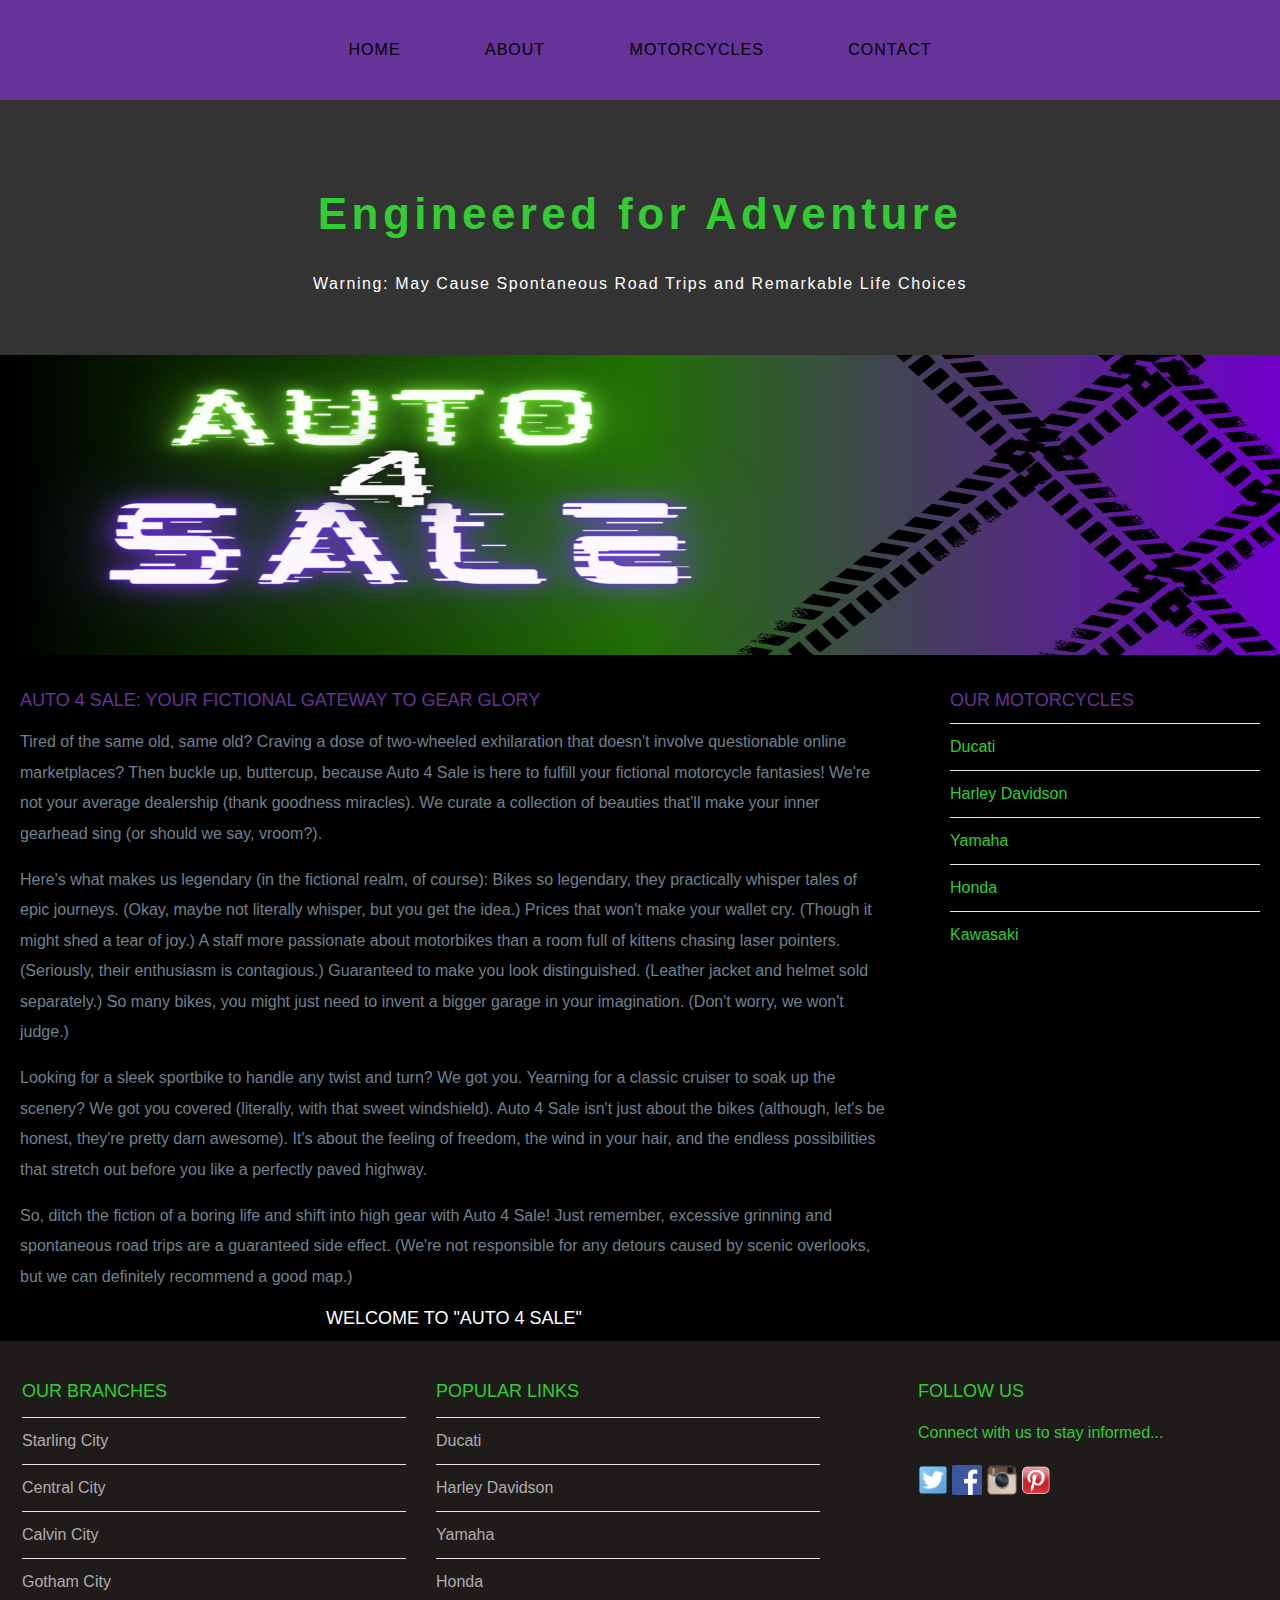
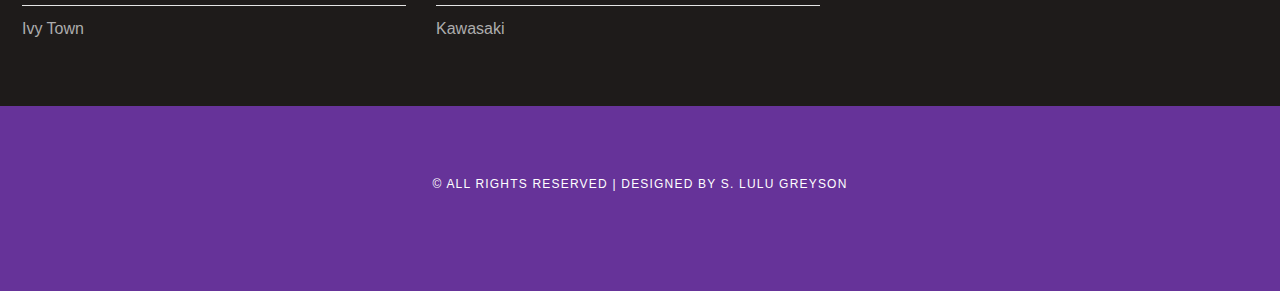
<file: index.html>
<!DOCTYPE html>
<html>
    <head>
        <title>Travel The World</title>
        <link rel="stylesheet" href="style.css"/>
    </head>
    <body>
        <div id="menu">
            <ul>
                <li><a href="index.html">Home</a></li>
                <li><a href="about.html">About</a></li>
                <li><a href="gallery.html">Motorcycles</a></li>
                <li><a href="contact.html">Contact</a></li>
            </ul>
        </div>
        <div id="header">
            <h1>Engineered for Adventure</h1>
            <p>Warning:  May Cause Spontaneous Road Trips and Remarkable Life Choices</p>
        </div>
        
        <div id="banner">
            <img src="images/logo.png"/>
        </div>
        <div id="page">
            <div id="content">
                <h2>Auto 4 Sale: Your Fictional Gateway to Gear Glory</h2>
                <p>Tired of the same old, same old? Craving a dose of two-wheeled exhilaration that doesn't involve questionable online marketplaces? Then buckle up, buttercup, because Auto 4 Sale is here to fulfill your fictional motorcycle fantasies!

                 We're not your average dealership (thank goodness miracles). We curate a collection of beauties that'll make your inner gearhead sing (or should we say, vroom?).</p>
                 <p>Here's what makes us legendary (in the fictional realm, of course):
                 Bikes so legendary, they practically whisper tales of epic journeys. (Okay, maybe not literally whisper, but you get the idea.)
                 Prices that won't make your wallet cry. (Though it might shed a tear of joy.)
                 A staff more passionate about motorbikes than a room full of kittens chasing laser pointers. (Seriously, their enthusiasm is contagious.)
                 Guaranteed to make you look distinguished. (Leather jacket and helmet sold separately.)
                 So many bikes, you might just need to invent a bigger garage in your imagination. (Don't worry, we won't judge.)</p>
                
                <p>Looking for a sleek sportbike to handle any twist and turn? We got you. Yearning for a classic cruiser to soak up the scenery? We got you covered (literally, with that sweet windshield).

                Auto 4 Sale isn't just about the bikes (although, let's be honest, they're pretty darn awesome). It's about the feeling of freedom, the wind in your hair, and the endless possibilities that stretch out before you like a perfectly paved highway.</p>
                <p>So, ditch the fiction of a boring life and shift into high gear with Auto 4 Sale! Just remember, excessive grinning and spontaneous road trips are a guaranteed side effect. (We're not responsible for any detours caused by scenic overlooks, but we can definitely recommend a good map.)</p>
                 <div id="welcome-text">
                <h2>Welcome to "Auto 4 Sale"</h2>
            </div>
            </div>
            <div id="sidebar">
                <h2>Our Motorcycles</h2>
                <ul class="styled">
                   <li><a href="ducati.html">Ducati</a></li>
                   <li><a href="harleydavidson.html">Harley Davidson</a></li>
                   <li><a href="yamaha.html">Yamaha</a></li>
                   <li><a href="honda.html">Honda</a></li>
                   <li><a href="kawaski.html">Kawasaki</a></li>
                </ul>
            </div>
        </div>
        
        <div id="footer">
            <div id="box1">
                <h2>Our Branches</h2>
                <ul class="styled">
                   <li><a href="#">Starling City</a></li>
                   <li><a href="#">Central City</a></li>
                   <li><a href="#">Calvin City</a></li>
                   <li><a href="#">Gotham City</a></li>
                   <li><a href="#">Ivy Town</a></li>
                </ul>
            </div>
            
            <div id="box2">
                <h2>Popular Links</h2>
                <ul class="styled">
                   <li><a href="https://www.ducati.com/ww/en/home">Ducati</a></li>
                   <li><a href="https://www.harley-davidson.com/ac/en/index.html">Harley Davidson</a></li>
                   <li><a href="https://yamaha-motor.com/">Yamaha</a></li>
                   <li><a href="https://www.honda.com/">Honda</a></li>
                   <li><a href="https://www.kawasaki.com/en-us/">Kawasaki</a></li>
                 </ul>
            </div>
            
            <div id="box3">
                <h2>Follow Us</h2>
                  <p>Connect with us to stay informed...</p>
                  <a href="#"><img src="images/twitter.png" height="30"/></a>
                  <a href="#"><img src="images/facebook.png" height="30"/></a>
                  <a href="#"><img src="images/instagram.png" height="30"/></a>
                  <a href="#"><img src="images/pinterest.png" height="30"/></a>
            </div>
        </div>
        <div id="copyright">
            <p>&copy; All Rights Reserved  | Designed by S. Lulu Greyson </p>
        </div>
    </body>
</html>
</file>
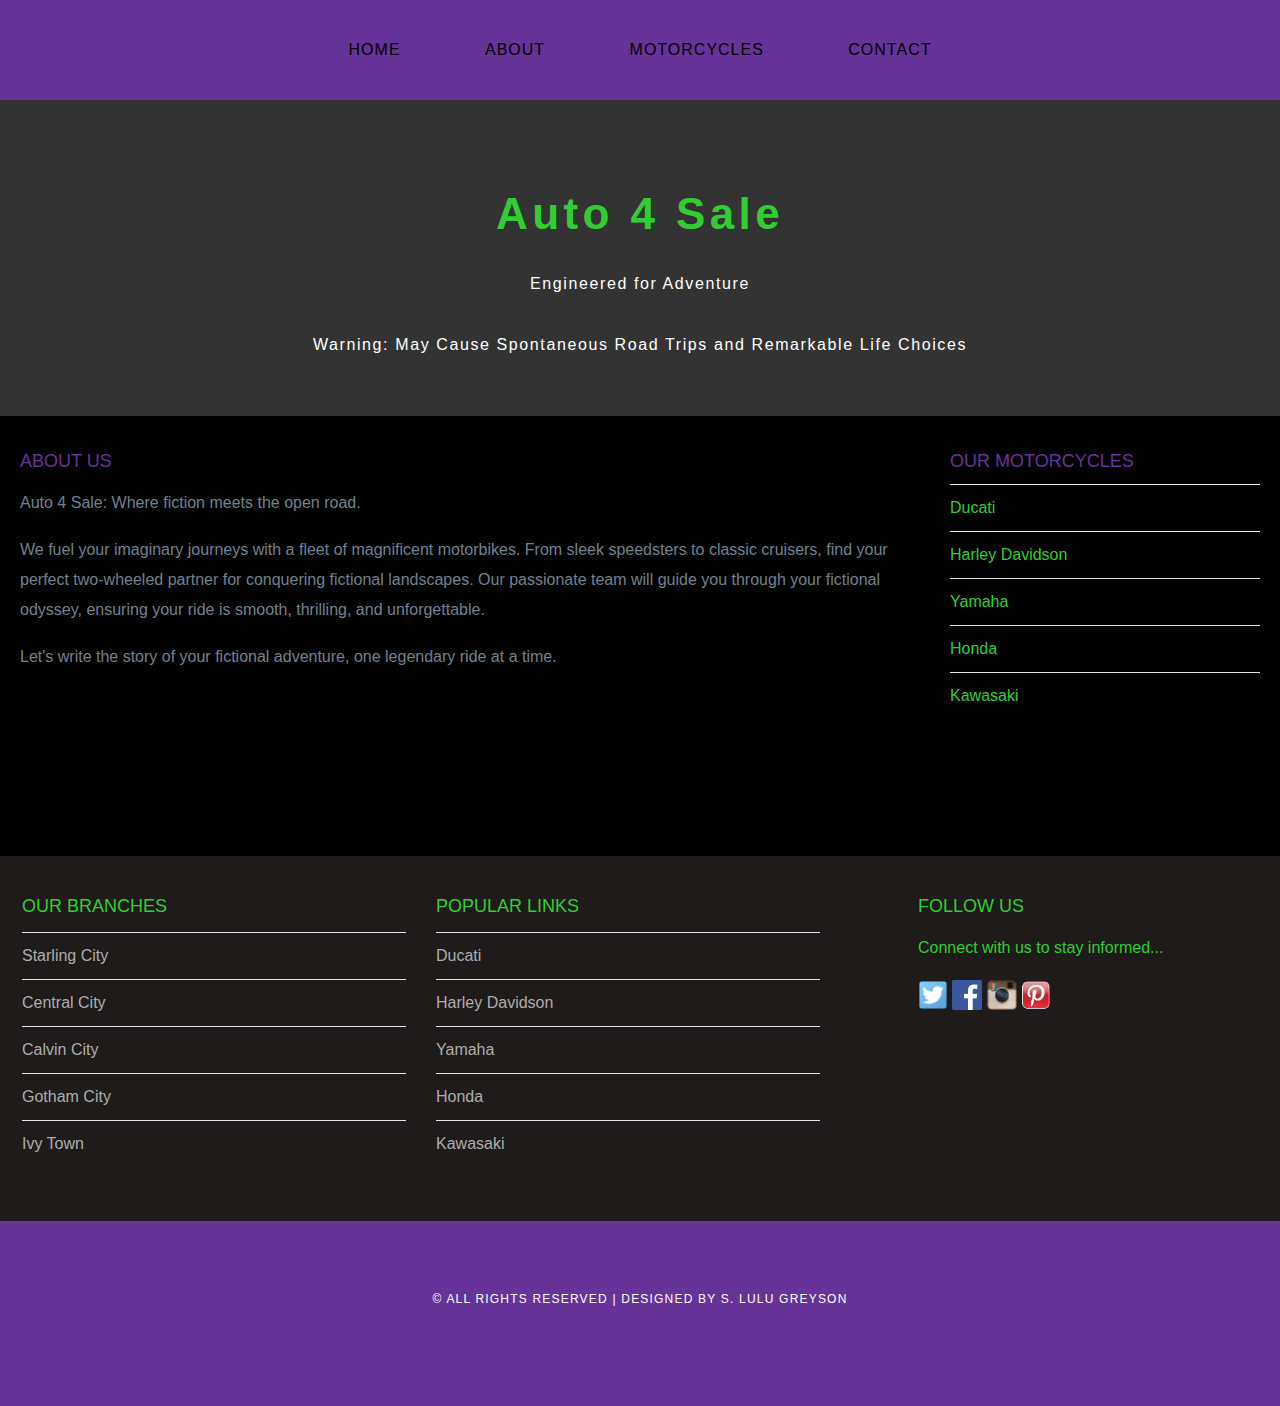
<file: about.html>
<!DOCTYPE html>
<html>
    <head>
        <title>Travel The World</title>
        <link rel="stylesheet" href="style.css"/>
    </head>
    <body>
        <div id="menu">
            <ul>
                <li><a href="index.html">Home</a></li>
                <li><a href="about.html">About</a></li>
                <li><a href="gallery.html">Motorcycles</a></li>
                <li><a href="contact.html">Contact</a></li>
            </ul>
        </div>
        
        <div id="header">
            <h1>Auto 4 Sale</h1>
            <p>Engineered for Adventure 
                <br/><br/>
               Warning:  May Cause Spontaneous Road Trips and Remarkable Life Choices</p>
        </div>
        
        <div id="page">
            <div id="content">
                <h2>ABOUT US</h2>
                <p>Auto 4 Sale: Where fiction meets the open road.</p>

                 <p>We fuel your imaginary journeys with a fleet of magnificent motorbikes. From sleek speedsters to classic cruisers, find your perfect two-wheeled partner for conquering fictional landscapes. Our passionate team will guide you through your fictional odyssey, ensuring your ride is smooth, thrilling, and unforgettable.</p>

                 <p>Let's write the story of your fictional adventure, one legendary ride at a time.</p>
            </div>
            <div id="sidebar">
                <h2>Our Motorcycles</h2>
                <ul class="styled">
                    <li><a href="ducati.html">Ducati</a></li>
                   <li><a href="harleydavidson.html">Harley Davidson</a></li>
                   <li><a href="yamaha.html">Yamaha</a></li>
                   <li><a href="honda.html">Honda</a></li>
                   <li><a href="kawaski.html">Kawasaki</a></li>
                </ul>
            </div>
        </div>
        
        <div id="footer">
            <div id="box1">
                <h2>Our Branches</h2>
                <ul class="styled">
                   <li><a href="#">Starling City</a></li>
                   <li><a href="#">Central City</a></li>
                   <li><a href="#">Calvin City</a></li>
                   <li><a href="#">Gotham City</a></li>
                   <li><a href="#">Ivy Town</a></li>
                </ul>
            </div>
            
            <div id="box2">
                <h2>Popular Links</h2>
                <ul class="styled">
                   <li><a href="https://www.ducati.com/ww/en/home">Ducati</a></li>
                   <li><a href="https://www.harley-davidson.com/ac/en/index.html">Harley Davidson</a></li>
                   <li><a href="https://yamaha-motor.com/">Yamaha</a></li>
                   <li><a href="https://www.honda.com/">Honda</a></li>
                   <li><a href="https://www.kawasaki.com/en-us/">Kawasaki</a></li>
                 </ul>
            </div>
            
            <div id="box3">
                <h2>Follow Us</h2>
                  <p>Connect with us to stay informed...</p>
                  <a href="#"><img src="images/twitter.png" height="30"/></a>
                  <a href="#"><img src="images/facebook.png" height="30"/></a>
                  <a href="#"><img src="images/instagram.png" height="30"/></a>
                  <a href="#"><img src="images/pinterest.png" height="30"/></a>
            </div>
        </div>
        <div id="copyright">
            <p>&copy; All Rights Reserved  | Designed by S. Lulu Greyson </p>
        </div>
    </body>
</html>
</file>
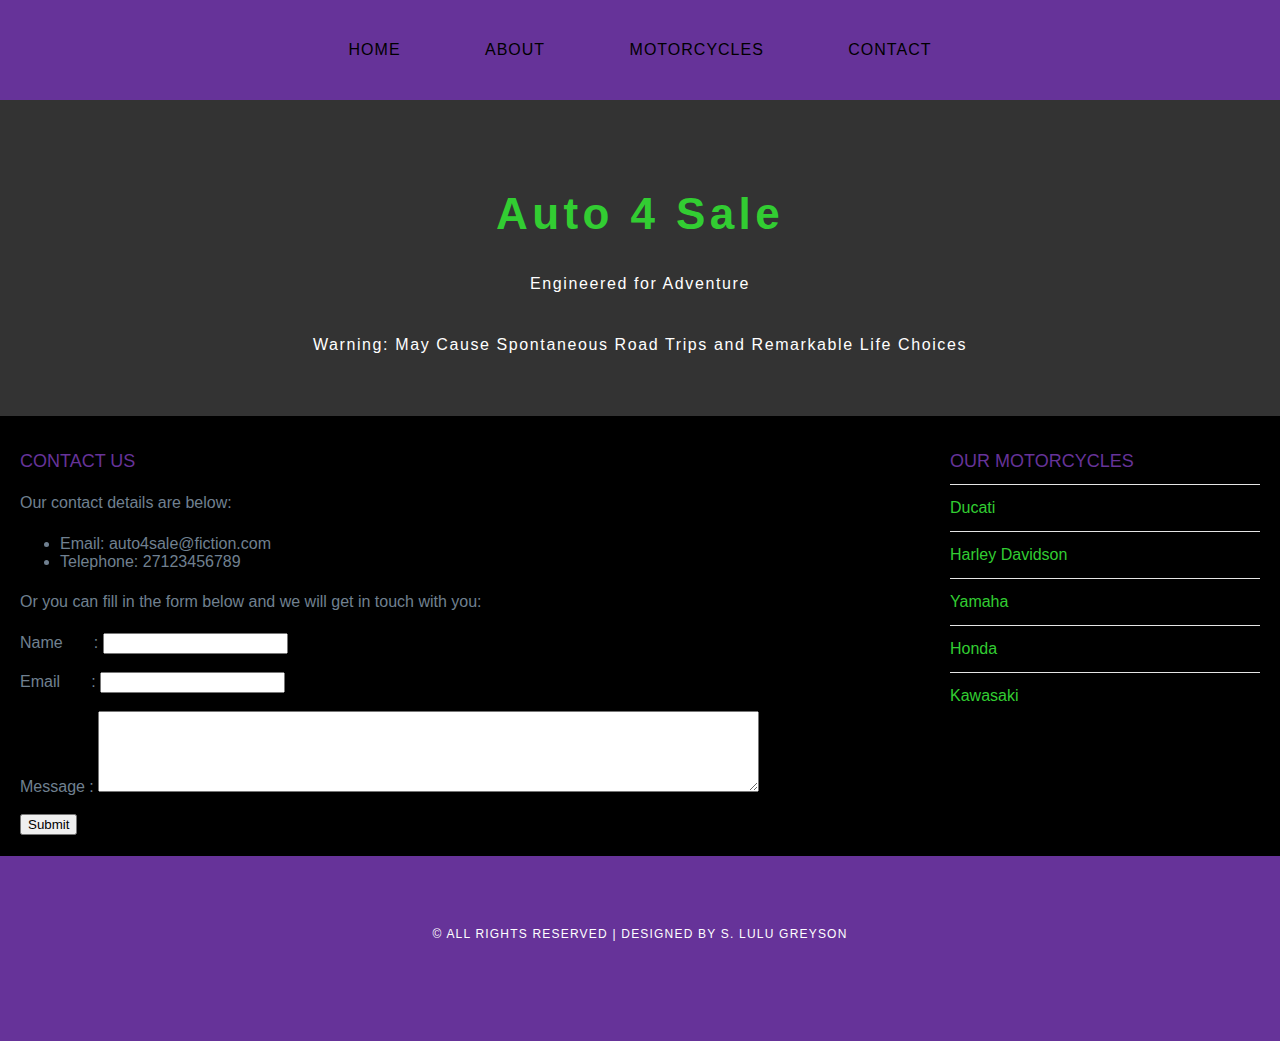
<file: contact.html>
<!DOCTYPE html>
<html>
    <head>
        <title>Travel The World</title>
        <link rel="stylesheet" href="style.css"/>
    </head>
    <body>
        <div id="menu">
            <ul>
                <li><a href="index.html">Home</a></li>
                <li><a href="about.html">About</a></li>
                <li><a href="gallery.html">Motorcycles</a></li>
                <li><a href="contact.html">Contact</a></li>
            </ul>
        </div>
        
        <div id="header">
            <h1>Auto 4 Sale</h1>
            <p>Engineered for Adventure 
                <br/><br/>
               Warning:  May Cause Spontaneous Road Trips and Remarkable Life Choices</p>
        </div>
           
        <div id="page">
            <div id="content">
                <h2>CONTACT US</h2>
                <p>Our contact details are below:</p>
                <ul class="style1">
                 <li>Email: auto4sale@fiction.com</li>
                 <li>Telephone: 27123456789</li>
                 </ul>
                  <p>Or you can fill in the form below and we will get in touch with you:</p>
                  <form>
                   Name&nbsp;&nbsp;&nbsp;&nbsp;&nbsp;&nbsp;  : <input type="text" /><br/><br/>
                   Email&nbsp;&nbsp;&nbsp;&nbsp;&nbsp;&nbsp; : <input type="email" /><br/><br/>
                   Message  : <textarea cols="80" rows="5"></textarea><br/><br/>
                   <input type="submit" value="Submit"/>
                  </form>
            </div>
            <div id="sidebar">
               <h2>Our Motorcycles</h2>
                <ul class="styled">
                   <li><a href="https://www.ducati.com/ww/en/home">Ducati</a></li>
                   <li><a href="https://www.harley-davidson.com/ac/en/index.html">Harley Davidson</a></li>
                   <li><a href="https://yamaha-motor.com/">Yamaha</a></li>
                   <li><a href="https://www.honda.com/">Honda</a></li>
                   <li><a href="https://www.kawasaki.com/en-us/">Kawasaki</a></li>
                 </ul>
            </div>
        </div>
        
      
        <div id="copyright">
            <p>&copy; All Rights Reserved  | Designed by S. Lulu Greyson </p>
        </div>
    </body>
</html>
</file>
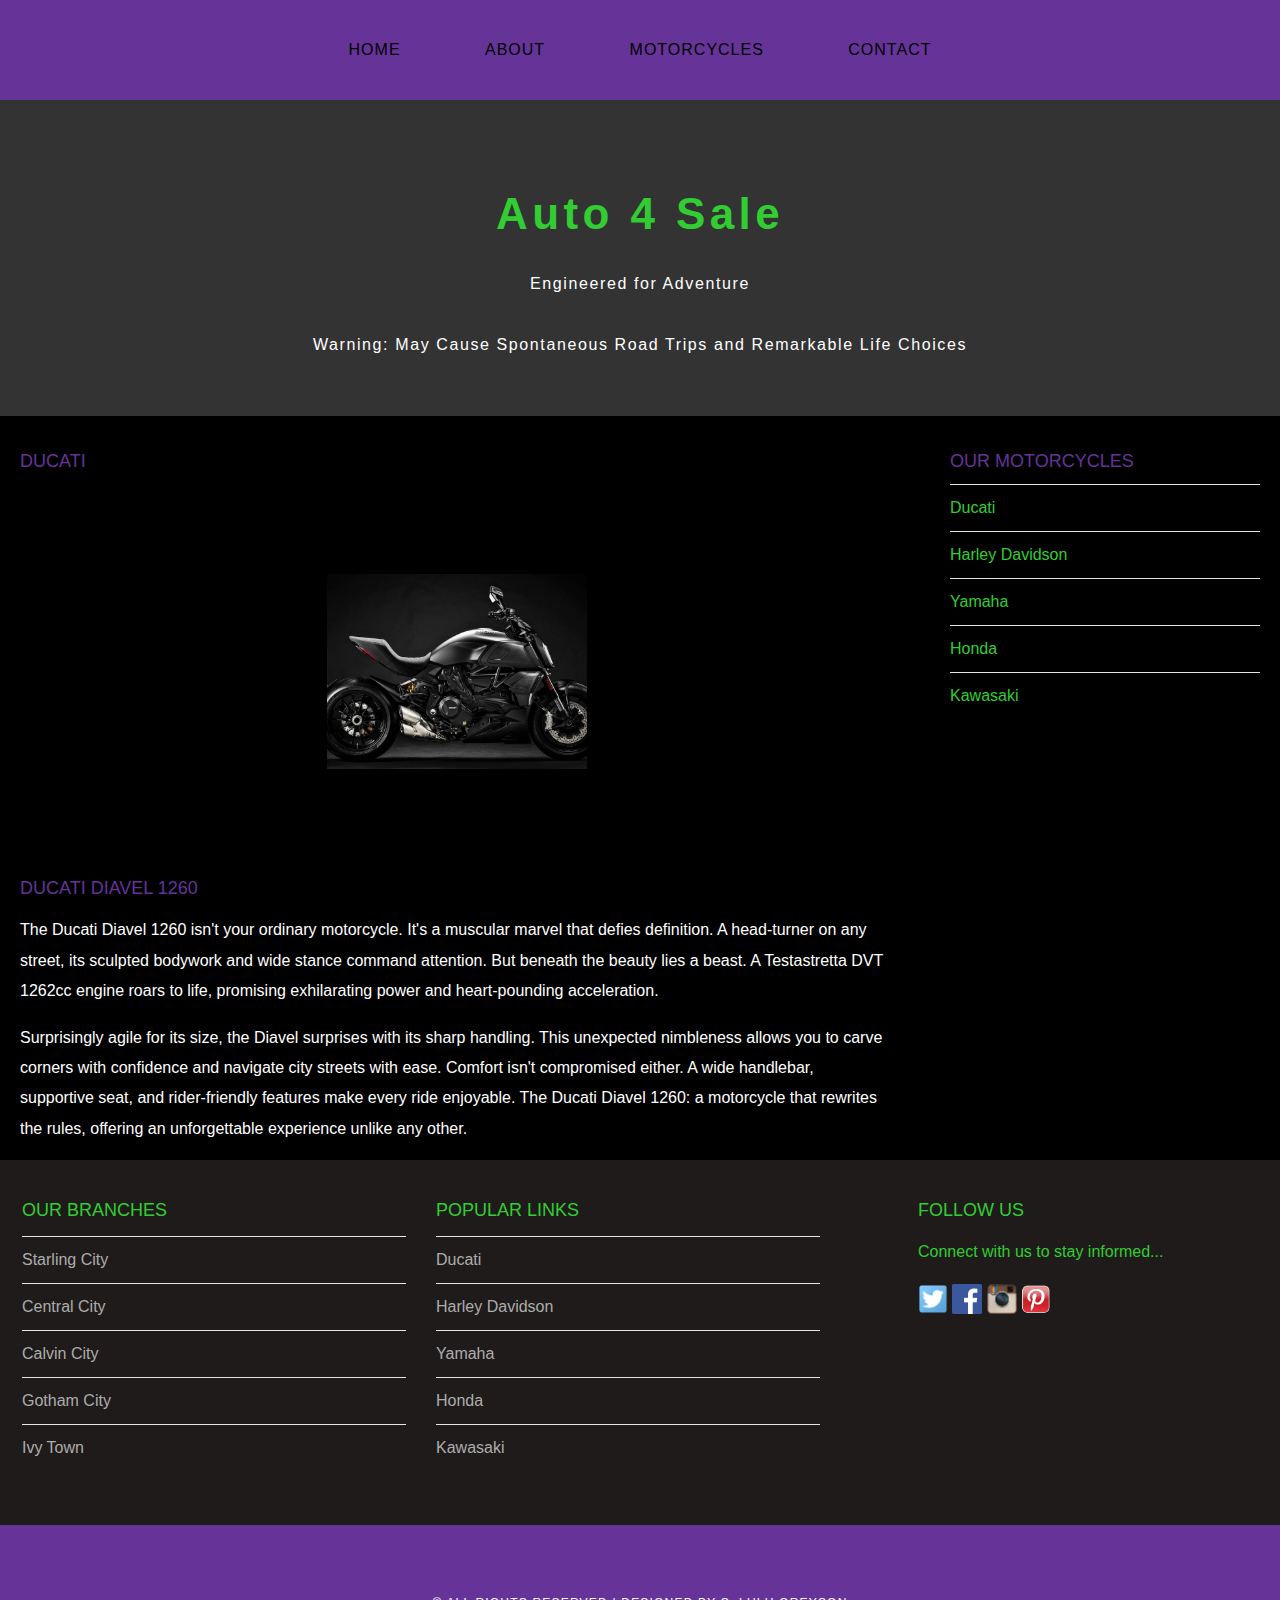
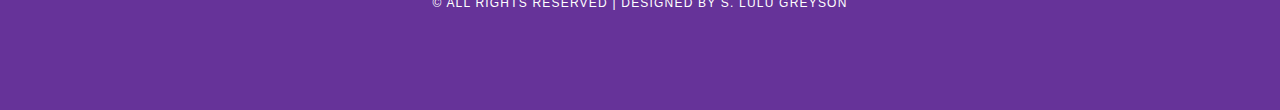
<file: ducati.html>
<!DOCTYPE html>
<html>
    <head>
        <title>Travel The World</title>
        <link rel="stylesheet" href="style.css"/>
    </head>
    <body>
        <div id="menu">
            <ul>
                <li><a href="index.html">Home</a></li>
                <li><a href="about.html">About</a></li>
               <li><a href="gallery.html">Motorcycles</a></li>
                <li><a href="contact.html">Contact</a></li>
            </ul>
        </div>
        
        <div id="header">
             <h1>Auto 4 Sale</h1>
            <p>Engineered for Adventure 
                <br/><br/>
               Warning:  May Cause Spontaneous Road Trips and Remarkable Life Choices</p>
        </div>
        
        <div id="page">
            <div id="content">
                <h2>Ducati</h2>
                <div id="gallery">
                 <img src="images/ducati.jpg"/>
                </div>
                 <div id="text">
                    <h2>Ducati Diavel 1260</h2>
                    <p>The Ducati Diavel 1260 isn't your ordinary motorcycle. It's a muscular marvel that defies definition. A head-turner on any street, its sculpted bodywork and wide stance command attention. But beneath the beauty lies a beast. A Testastretta DVT 1262cc engine roars to life, promising exhilarating power and heart-pounding acceleration.</p>

                    <p>Surprisingly agile for its size, the Diavel surprises with its sharp handling. This unexpected nimbleness allows you to carve corners with confidence and navigate city streets with ease. Comfort isn't compromised either. A wide handlebar, supportive seat, and rider-friendly features make every ride enjoyable. The Ducati Diavel 1260: a motorcycle that rewrites the rules, offering an unforgettable experience unlike any other.</p>
                </div>
            </div>
            <div id="sidebar">
                <h2>Our Motorcycles</h2>
                <ul class="styled">
                   <li><a href="ducati.html">Ducati</a></li>
                   <li><a href="harleydavidson.html">Harley Davidson</a></li>
                   <li><a href="yamaha.html">Yamaha</a></li>
                   <li><a href="honda.html">Honda</a></li>
                   <li><a href="kawaski.html">Kawasaki</a></li>
                </ul>
            </div>
        </div>
        
        <div id="footer">
            <div id="box1">
                <h2>Our Branches</h2>
                <ul class="styled">
                   <li><a href="#">Starling City</a></li>
                   <li><a href="#">Central City</a></li>
                   <li><a href="#">Calvin City</a></li>
                   <li><a href="#">Gotham City</a></li>
                   <li><a href="#">Ivy Town</a></li>
                </ul>
            </div>
            
            <div id="box2">
              <h2>Popular Links</h2>
                <ul class="styled">
                   <li><a href="https://www.ducati.com/ww/en/home">Ducati</a></li>
                   <li><a href="https://www.harley-davidson.com/ac/en/index.html">Harley Davidson</a></li>
                   <li><a href="https://yamaha-motor.com/">Yamaha</a></li>
                   <li><a href="https://www.honda.com/">Honda</a></li>
                   <li><a href="https://www.kawasaki.com/en-us/">Kawasaki</a></li>
                 </ul>
            </div>
            
            <div id="box3">
                <h2>Follow Us</h2>
                  <p>Connect with us to stay informed...</p>
                  <a href="#"><img src="images/twitter.png" height="30"/></a>
                  <a href="#"><img src="images/facebook.png" height="30"/></a>
                  <a href="#"><img src="images/instagram.png" height="30"/></a>
                  <a href="#"><img src="images/pinterest.png" height="30"/></a>
            </div>
        </div>
        <div id="copyright">
            <p>&copy; All Rights Reserved  | Designed by S. Lulu Greyson </p>
        </div>
    </body>
</html>
</file>
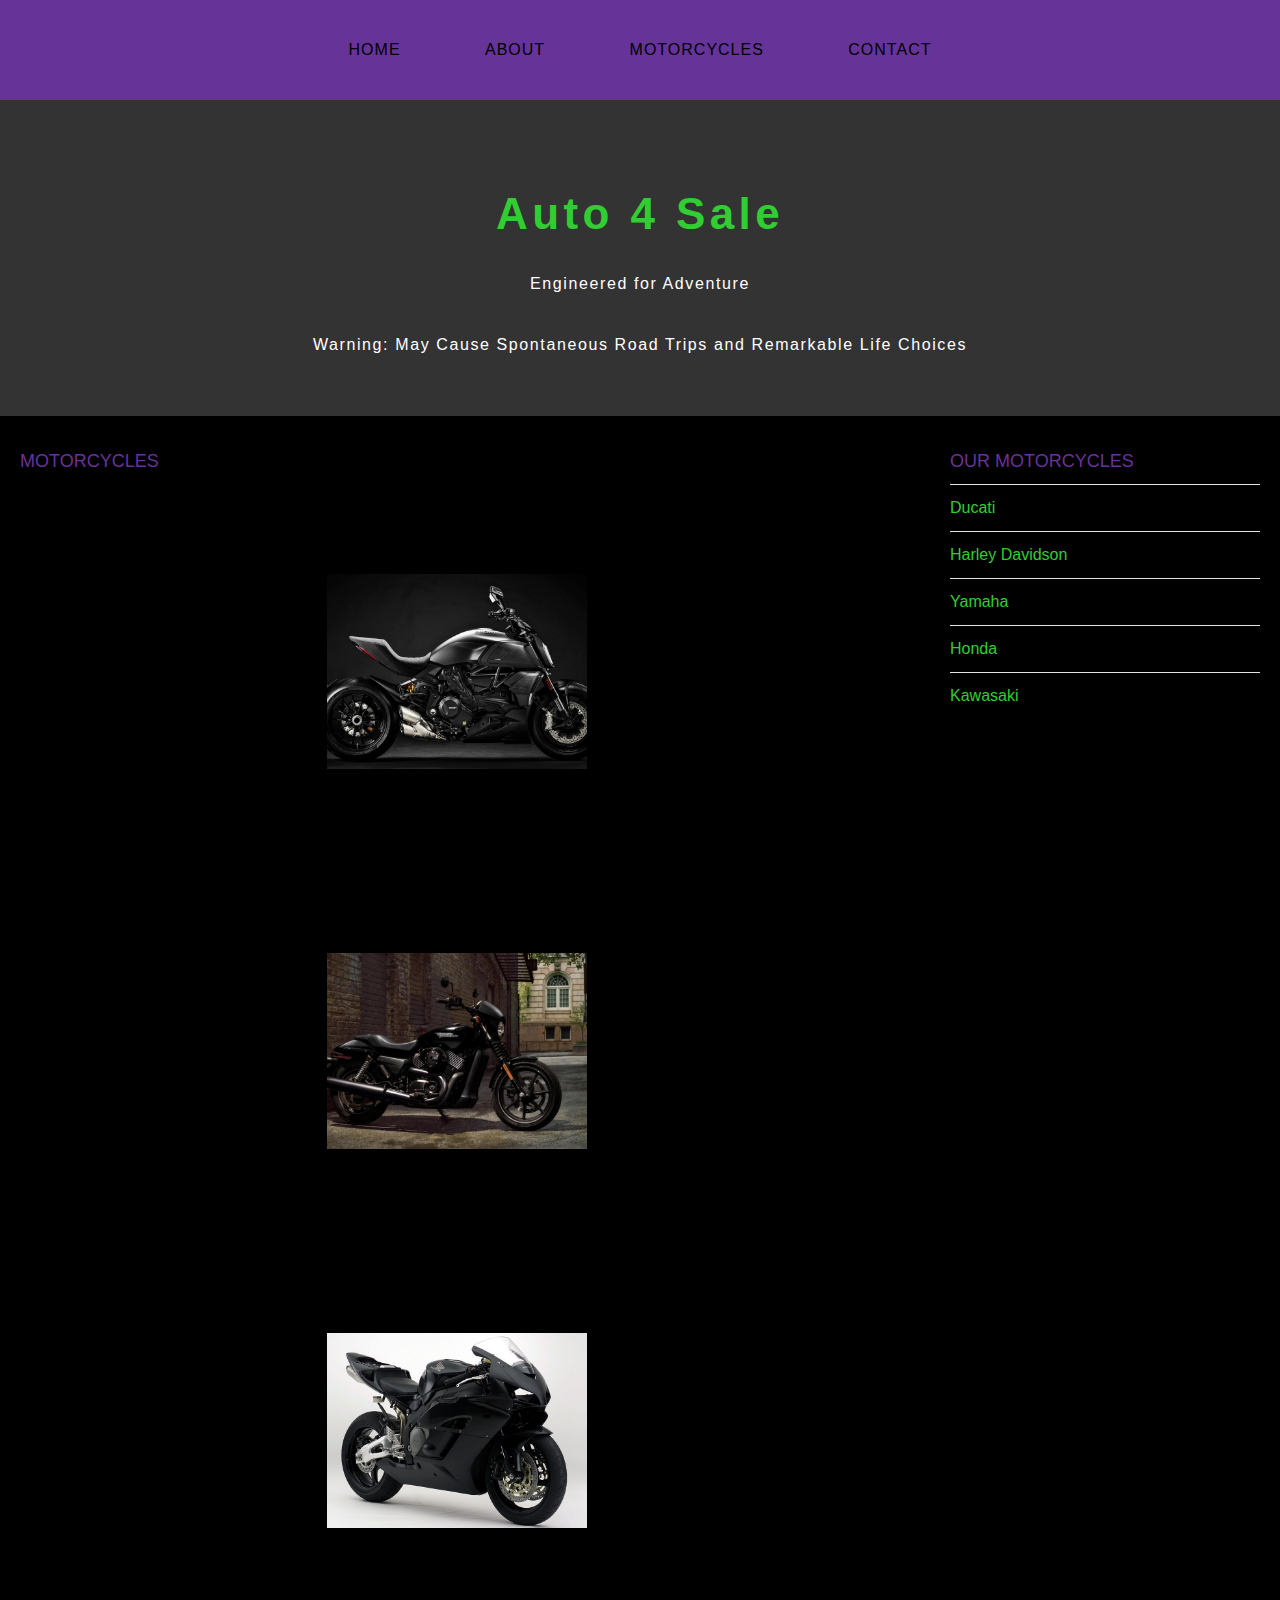
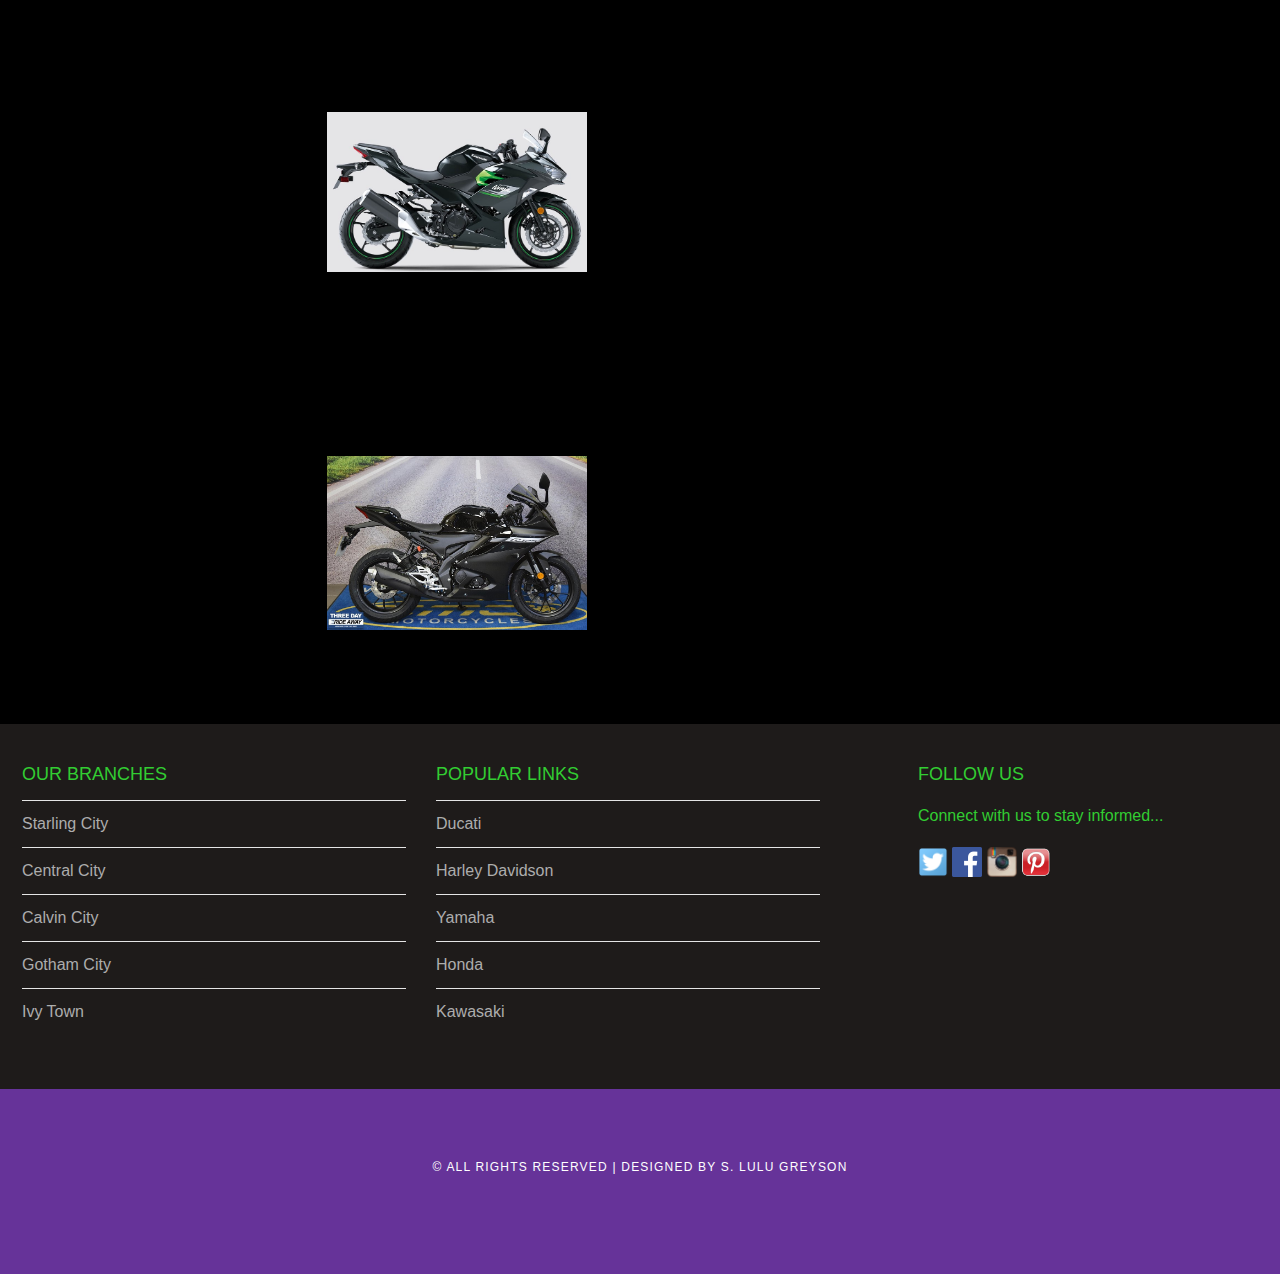
<file: gallery.html>
<!DOCTYPE html>
<html>
    <head>
        <title>Travel The World</title>
        <link rel="stylesheet" href="style.css"/>
    </head>
    <body>
        <div id="menu">
            <ul>
                <li><a href="index.html">Home</a></li>
                <li><a href="about.html">About</a></li>
                <li><a href="gallery.html">Motorcycles</a></li>
                <li><a href="contact.html">Contact</a></li>
            </ul>
        </div>
        
        <div id="header">
             <h1>Auto 4 Sale</h1>
            <p>Engineered for Adventure 
                <br/><br/>
               Warning:  May Cause Spontaneous Road Trips and Remarkable Life Choices</p>
        </div>
        
        <div id="page">
            <div id="content">
                <h2>Motorcycles</h2>
                <div id="gallery">
                    <a href="ducati.html">
                        <img src="images/ducati.jpg">
                    </a>
                    
                     <a href="harleydavidson.html">
                        <img src="images/harley-davidson.jpg">
                    </a>
                    
                     <a href="honda.html">
                        <img src="images/honda.jpg">
                    </a>
                    
                     <a href="kawaski.html">
                        <img src="images/kawaski.jpg">
                    </a>
                    
                     <a href="yamaha.html">
                        <img src="images/yamaha.jpg">
                    </a>
                </div>
            </div>
            <div id="sidebar">
                <h2>Our Motorcycles</h2>
                <ul class="styled">
                   <li><a href="ducati.html">Ducati</a></li>
                   <li><a href="harleydavidson.html">Harley Davidson</a></li>
                   <li><a href="yamaha.html">Yamaha</a></li>
                   <li><a href="honda.html">Honda</a></li>
                   <li><a href="kawaski.html">Kawasaki</a></li>
                </ul>
            </div>
        </div>
        
        <div id="footer">
            <div id="box1">
                <h2>Our Branches</h2>
                <ul class="styled">
                   <li><a href="#">Starling City</a></li>
                   <li><a href="#">Central City</a></li>
                   <li><a href="#">Calvin City</a></li>
                   <li><a href="#">Gotham City</a></li>
                   <li><a href="#">Ivy Town</a></li>
                </ul>
            </div>
            
            <div id="box2">
                <h2>Popular Links</h2>
                <ul class="styled">
                   <li><a href="https://www.ducati.com/ww/en/home">Ducati</a></li>
                   <li><a href="https://www.harley-davidson.com/ac/en/index.html">Harley Davidson</a></li>
                   <li><a href="https://yamaha-motor.com/">Yamaha</a></li>
                   <li><a href="https://www.honda.com/">Honda</a></li>
                   <li><a href="https://www.kawasaki.com/en-us/">Kawasaki</a></li>
                 </ul>
            </div>
            
            <div id="box3">
                <h2>Follow Us</h2>
                  <p>Connect with us to stay informed...</p>
                  <a href="#"><img src="images/twitter.png" height="30"/></a>
                  <a href="#"><img src="images/facebook.png" height="30"/></a>
                  <a href="#"><img src="images/instagram.png" height="30"/></a>
                  <a href="#"><img src="images/pinterest.png" height="30"/></a>
            </div>
        </div>
        <div id="copyright">
            <p>&copy; All Rights Reserved  | Designed by S. Lulu Greyson </p>
        </div>
    </body>
</html>
</file>
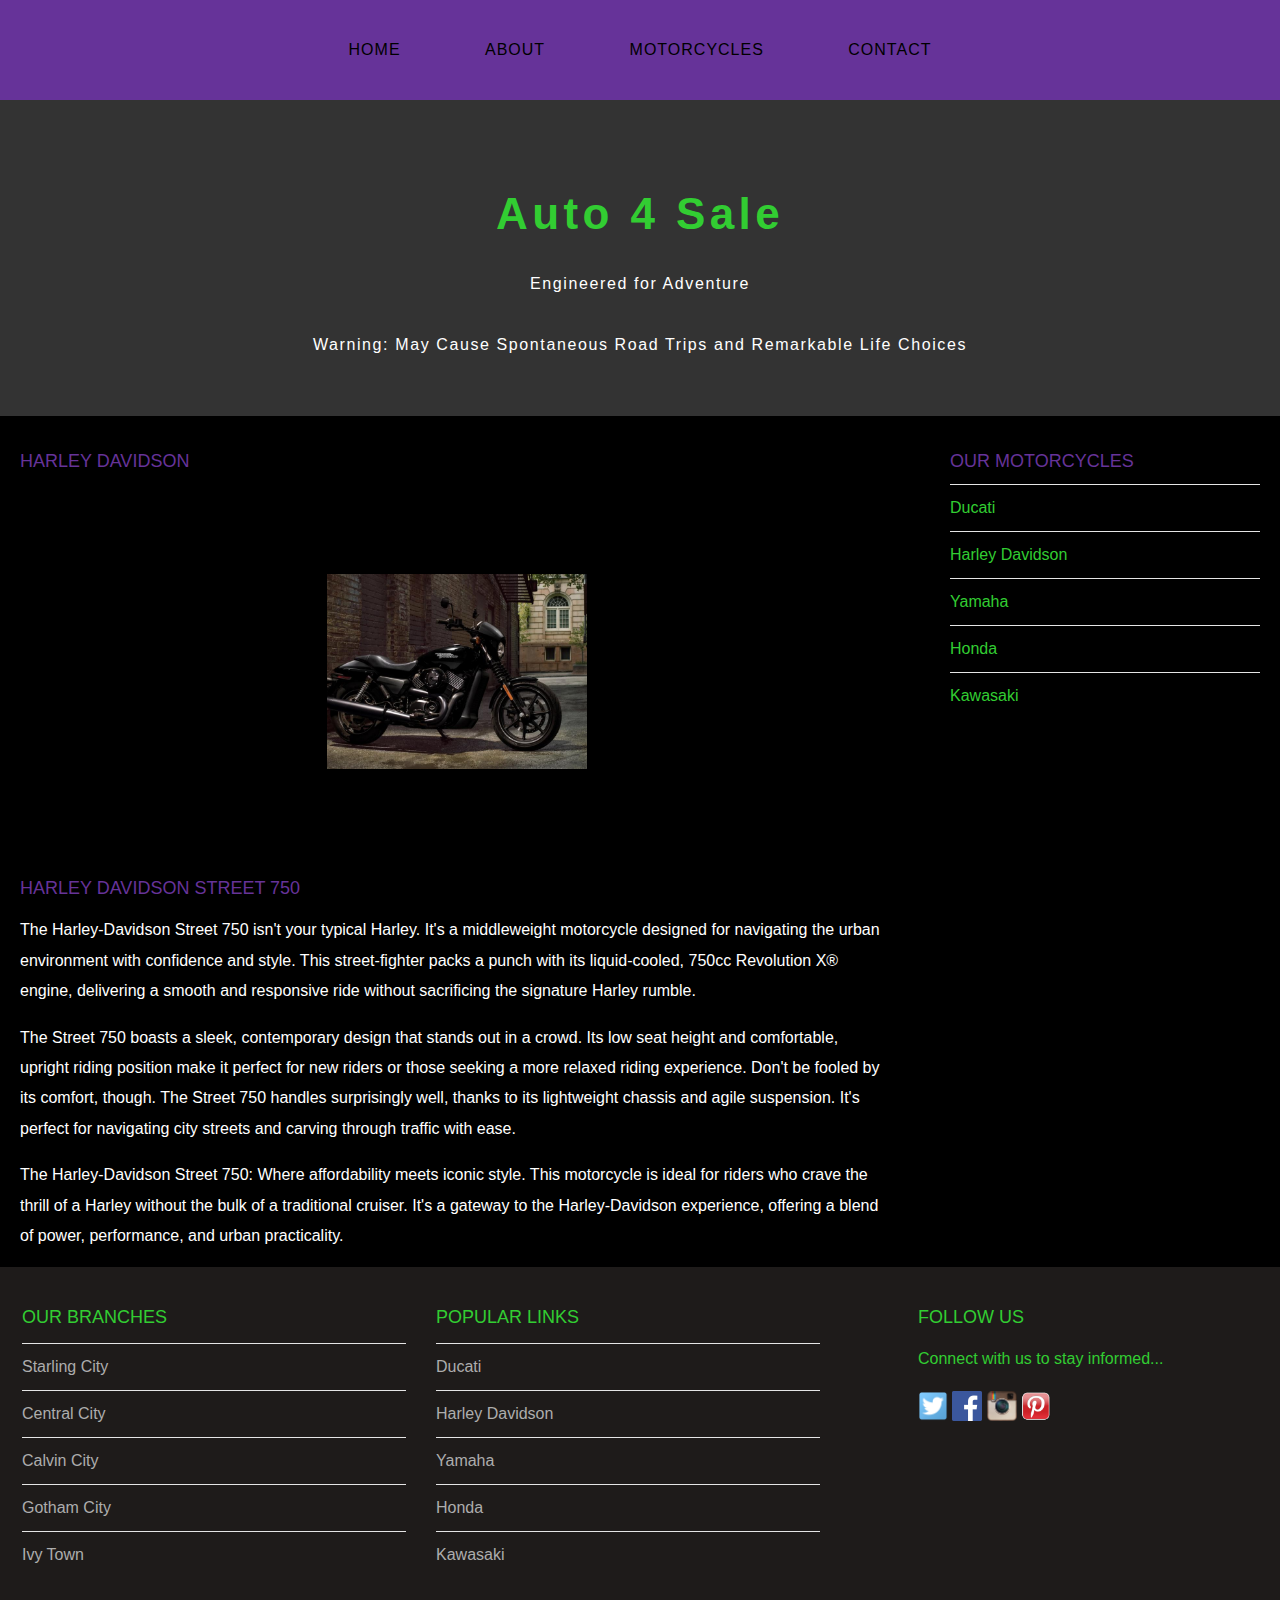
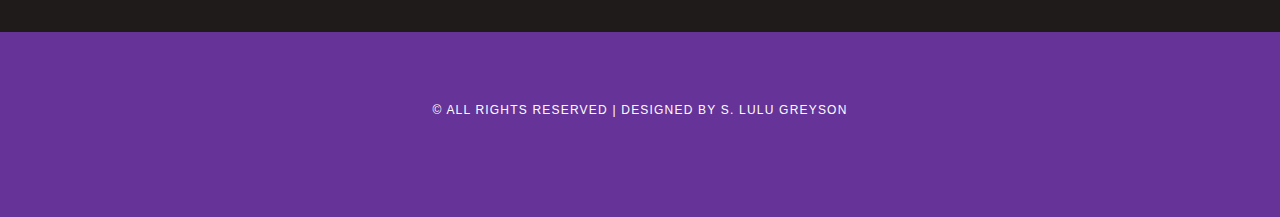
<file: harleydavidson.html>
<!DOCTYPE html>
<html>
    <head>
        <title>Travel The World</title>
        <link rel="stylesheet" href="style.css"/>
    </head>
    <body>
        <div id="menu">
            <ul>
                <li><a href="index.html">Home</a></li>
                <li><a href="about.html">About</a></li>
               <li><a href="gallery.html">Motorcycles</a></li>
                <li><a href="contact.html">Contact</a></li>
            </ul>
        </div>
        
        <div id="header">
             <h1>Auto 4 Sale</h1>
            <p>Engineered for Adventure 
                <br/><br/>
               Warning:  May Cause Spontaneous Road Trips and Remarkable Life Choices</p>
        </div>
        
        <div id="page">
            <div id="content">
                <h2>Harley Davidson</h2>
                <div id="gallery">
                    <img src="images/harley-davidson.jpg"/>
                </div>
                 <div id="text">
                    <h2>Harley Davidson Street 750</h2>
                    <p>The Harley-Davidson Street 750 isn't your typical Harley. It's a middleweight motorcycle designed for navigating the urban environment with confidence and style.  This street-fighter packs a punch with its liquid-cooled, 750cc Revolution X® engine, delivering a smooth and responsive ride without sacrificing the signature Harley rumble.</p>

                    <p>The Street 750 boasts a sleek, contemporary design that stands out in a crowd. Its low seat height and comfortable, upright riding position make it perfect for new riders or those seeking a more relaxed riding experience. Don't be fooled by its comfort, though. The Street 750 handles surprisingly well, thanks to its lightweight chassis and agile suspension. It's perfect for navigating city streets and carving through traffic with ease.</p>

                    <p>The Harley-Davidson Street 750: Where affordability meets iconic style. This motorcycle is ideal for riders who crave the thrill of a Harley without the bulk of a traditional cruiser. It's a gateway to the Harley-Davidson experience, offering a blend of power, performance, and urban practicality.</p>
                </div>
            </div>
            <div id="sidebar">
                <h2>Our Motorcycles</h2>
                <ul class="styled">
                   <li><a href="ducati.html">Ducati</a></li>
                   <li><a href="harleydavidson.html">Harley Davidson</a></li>
                   <li><a href="yamaha.html">Yamaha</a></li>
                   <li><a href="honda.html">Honda</a></li>
                   <li><a href="kawaski.html">Kawasaki</a></li>
                </ul>
            </div>
        </div>
        
        <div id="footer">
            <div id="box1">
                <h2>Our Branches</h2>
                <ul class="styled">
                   <li><a href="#">Starling City</a></li>
                   <li><a href="#">Central City</a></li>
                   <li><a href="#">Calvin City</a></li>
                   <li><a href="#">Gotham City</a></li>
                   <li><a href="#">Ivy Town</a></li>
                </ul>
            </div>
            
            <div id="box2">
                <h2>Popular Links</h2>
                <ul class="styled">
                   <li><a href="https://www.ducati.com/ww/en/home">Ducati</a></li>
                   <li><a href="https://www.harley-davidson.com/ac/en/index.html">Harley Davidson</a></li>
                   <li><a href="https://yamaha-motor.com/">Yamaha</a></li>
                   <li><a href="https://www.honda.com/">Honda</a></li>
                   <li><a href="https://www.kawasaki.com/en-us/">Kawasaki</a></li>
                 </ul>
            </div>
            
            <div id="box3">
                <h2>Follow Us</h2>
                  <p>Connect with us to stay informed...</p>
                  <a href="#"><img src="images/twitter.png" height="30"/></a>
                  <a href="#"><img src="images/facebook.png" height="30"/></a>
                  <a href="#"><img src="images/instagram.png" height="30"/></a>
                  <a href="#"><img src="images/pinterest.png" height="30"/></a>
            </div>
        </div>
        <div id="copyright">
            <p>&copy; All Rights Reserved  | Designed by S. Lulu Greyson </p>
        </div>
    </body>
</html>
</file>
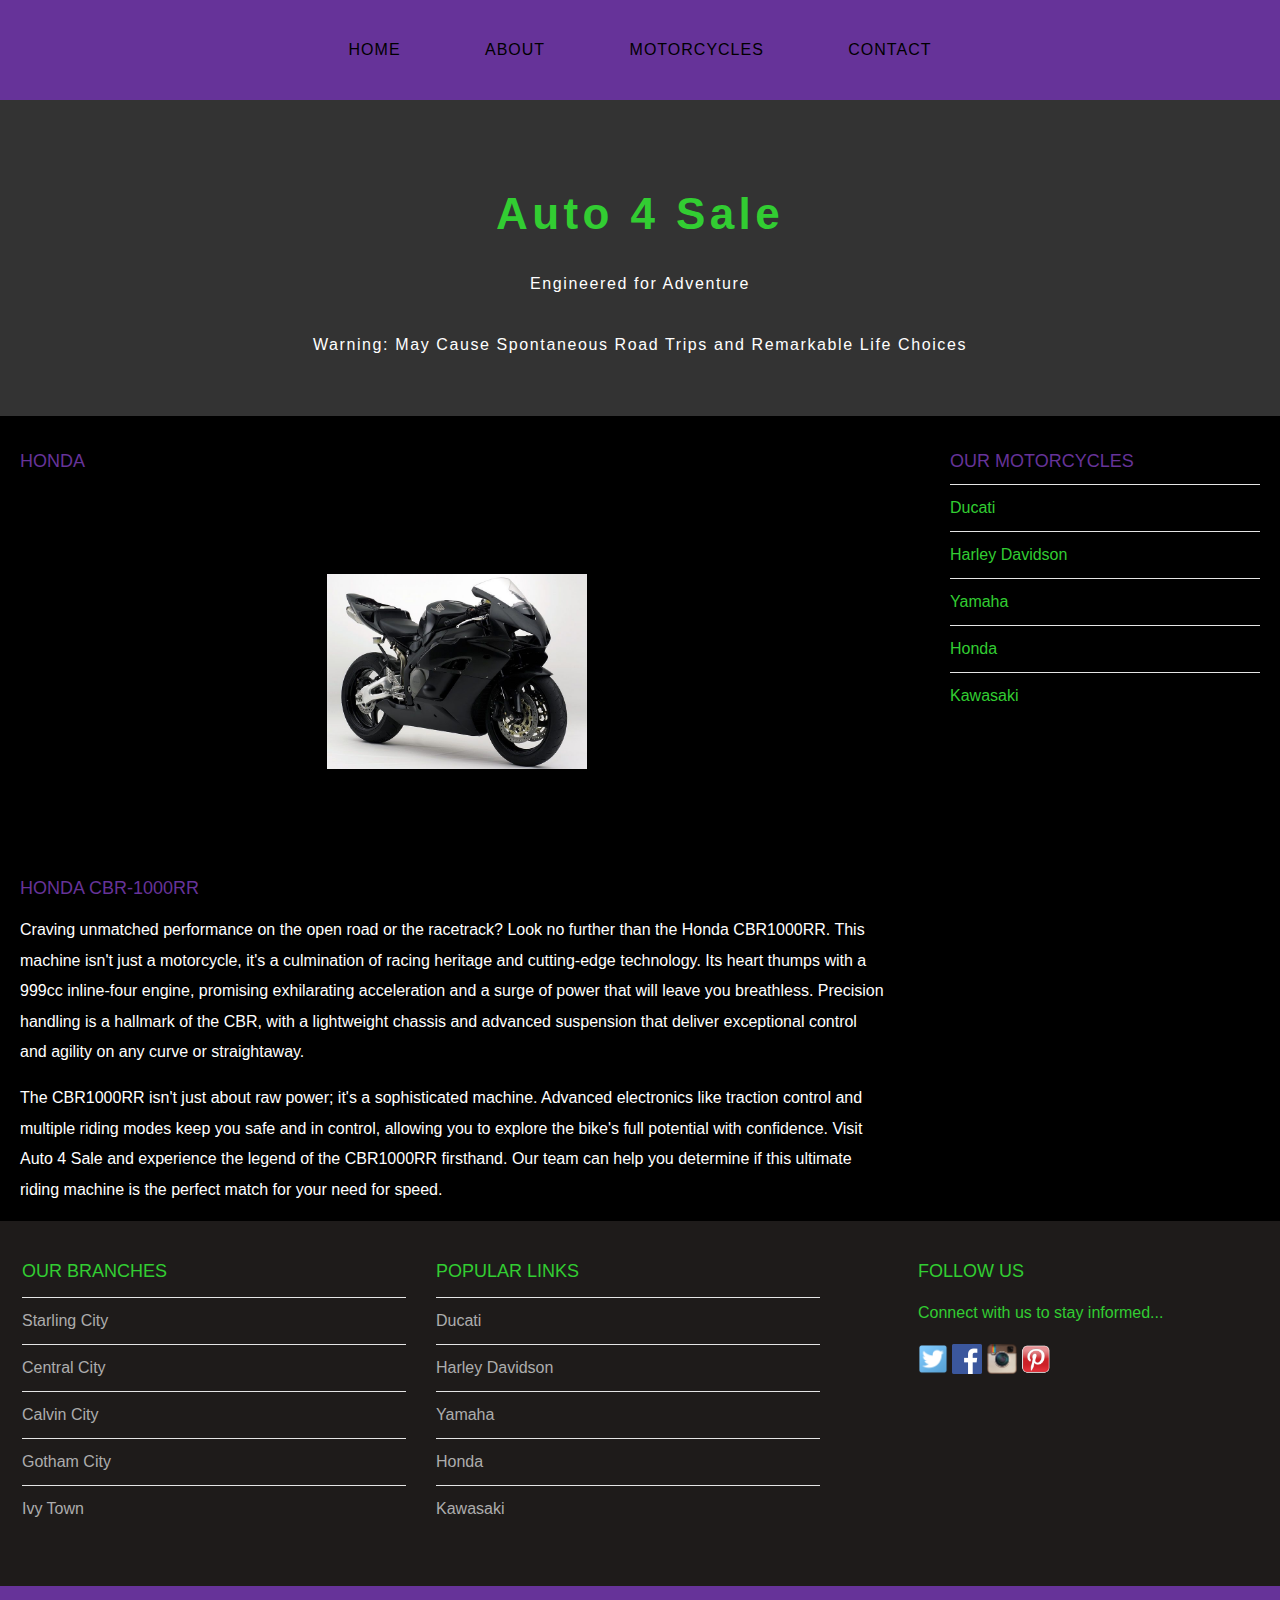
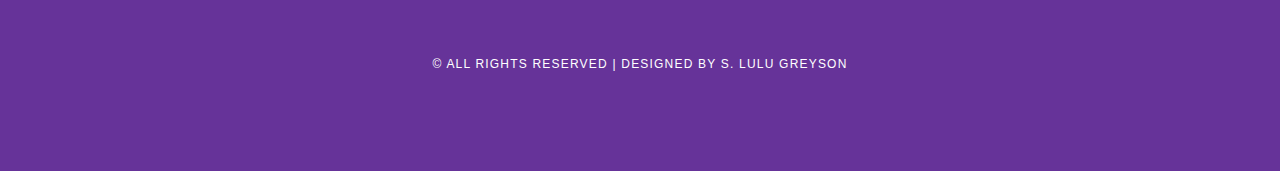
<file: honda.html>
<!DOCTYPE html>
<html>
    <head>
        <title>Travel The World</title>
        <link rel="stylesheet" href="style.css"/>
    </head>
    <body>
        <div id="menu">
            <ul>
                <li><a href="index.html">Home</a></li>
                <li><a href="about.html">About</a></li>
                <li><a href="gallery.html">Motorcycles</a></li>
                <li><a href="contact.html">Contact</a></li>
            </ul>
        </div>
        
        <div id="header">
             <h1>Auto 4 Sale</h1>
            <p>Engineered for Adventure 
                <br/><br/>
               Warning:  May Cause Spontaneous Road Trips and Remarkable Life Choices</p>
        </div>
        
        <div id="page">
            <div id="content">
                <h2>Honda</h2>
                <div id="gallery">
                    <img src="images/honda.jpg"/>
                </div>
                 <div id="text">
                    <h2>Honda CBR-1000RR</h2>
                    <p>Craving unmatched performance on the open road or the racetrack? Look no further than the Honda CBR1000RR. This machine isn't just a motorcycle, it's a culmination of racing heritage and cutting-edge technology. Its heart thumps with a 999cc inline-four engine, promising exhilarating acceleration and a surge of power that will leave you breathless. Precision handling is a hallmark of the CBR, with a lightweight chassis and advanced suspension that deliver exceptional control and agility on any curve or straightaway.</p>

                    <p>The CBR1000RR isn't just about raw power; it's a sophisticated machine. Advanced electronics like traction control and multiple riding modes keep you safe and in control, allowing you to explore the bike's full potential with confidence. Visit Auto 4 Sale and experience the legend of the CBR1000RR firsthand. Our team can help you determine if this ultimate riding machine is the perfect match for your need for speed.</p>
                </div>
            </div>
            <div id="sidebar">
                 <h2>Our Motorcycles</h2>
                <ul class="styled">
                   <li><a href="ducati.html">Ducati</a></li>
                   <li><a href="harleydavidson.html">Harley Davidson</a></li>
                   <li><a href="yamaha.html">Yamaha</a></li>
                   <li><a href="honda.html">Honda</a></li>
                   <li><a href="kawaski.html">Kawasaki</a></li>
                </ul>
            </div>
        </div>
        
        <div id="footer">
            <div id="box1">
                <h2>Our Branches</h2>
                <ul class="styled">
                   <li><a href="#">Starling City</a></li>
                   <li><a href="#">Central City</a></li>
                   <li><a href="#">Calvin City</a></li>
                   <li><a href="#">Gotham City</a></li>
                   <li><a href="#">Ivy Town</a></li>
                </ul>
            </div>
            
            <div id="box2">
                <h2>Popular Links</h2>
                <ul class="styled">
                   <li><a href="https://www.ducati.com/ww/en/home">Ducati</a></li>
                   <li><a href="https://www.harley-davidson.com/ac/en/index.html">Harley Davidson</a></li>
                   <li><a href="https://yamaha-motor.com/">Yamaha</a></li>
                   <li><a href="https://www.honda.com/">Honda</a></li>
                   <li><a href="https://www.kawasaki.com/en-us/">Kawasaki</a></li>
                 </ul>
            </div>
            
            <div id="box3">
                <h2>Follow Us</h2>
                  <p>Connect with us to stay informed...</p>
                  <a href="#"><img src="images/twitter.png" height="30"/></a>
                  <a href="#"><img src="images/facebook.png" height="30"/></a>
                  <a href="#"><img src="images/instagram.png" height="30"/></a>
                  <a href="#"><img src="images/pinterest.png" height="30"/></a>
            </div>
        </div>
        <div id="copyright">
            <p>&copy; All Rights Reserved  | Designed by S. Lulu Greyson </p>
        </div>
    </body>
</html>
</file>
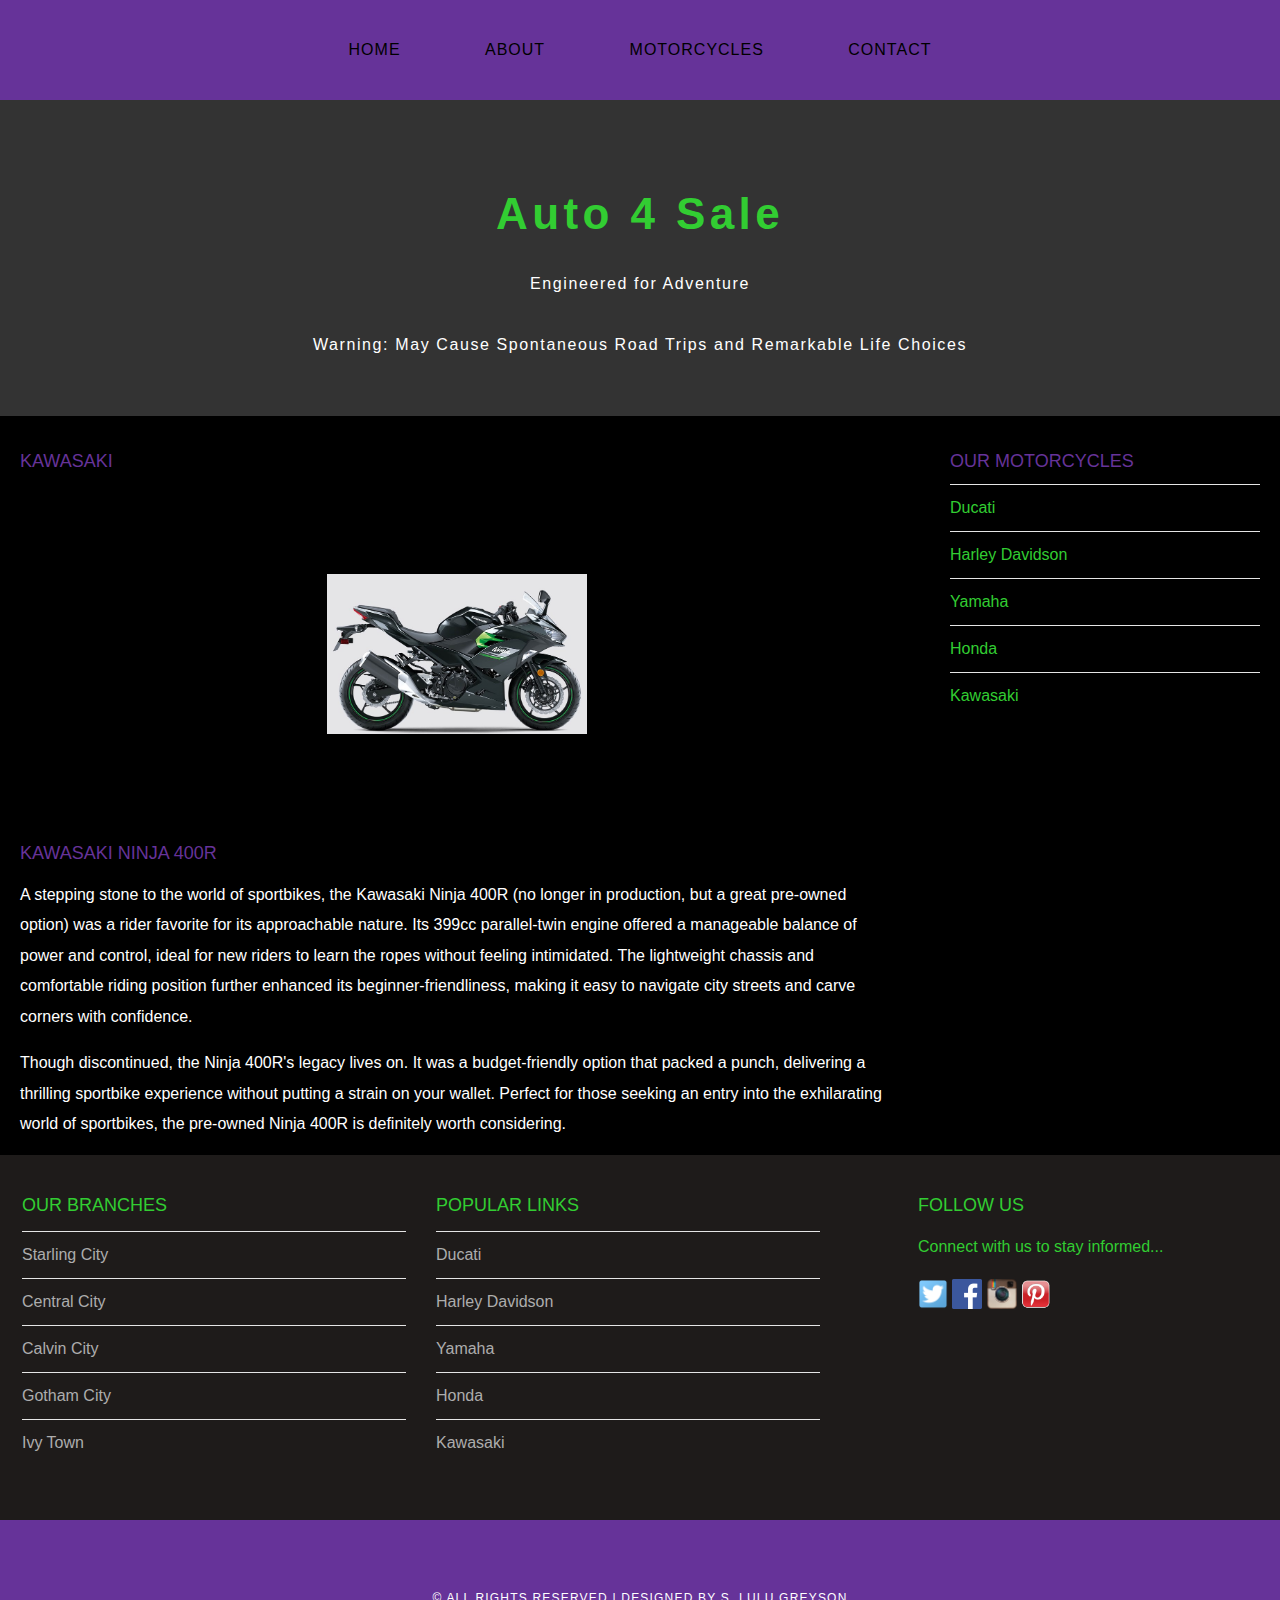
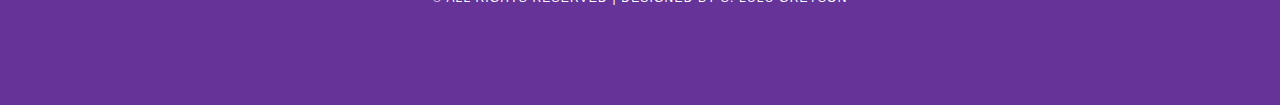
<file: kawaski.html>
<!DOCTYPE html>
<html>
    <head>
        <title>Travel The World</title>
        <link rel="stylesheet" href="style.css"/>
    </head>
    <body>
        <div id="menu">
            <ul>
                <li><a href="index.html">Home</a></li>
                <li><a href="about.html">About</a></li>
                <li><a href="gallery.html">Motorcycles</a></li>
                <li><a href="contact.html">Contact</a></li>
            </ul>
        </div>
        
        <div id="header">
             <h1>Auto 4 Sale</h1>
            <p>Engineered for Adventure 
                <br/><br/>
               Warning:  May Cause Spontaneous Road Trips and Remarkable Life Choices</p>
        </div>
        
        <div id="page">
            <div id="content">
                <h2>Kawasaki</h2>
                <div id="gallery">
                    <img src="images/kawaski.jpg"/>
                </div>
                 <div id="text">
                    <h2>Kawasaki Ninja 400R</h2>
                    <p>A stepping stone to the world of sportbikes, the Kawasaki Ninja 400R (no longer in production, but a great pre-owned option) was a rider favorite for its approachable nature. Its 399cc parallel-twin engine offered a manageable balance of power and control, ideal for new riders to learn the ropes without feeling intimidated. The lightweight chassis and comfortable riding position further enhanced its beginner-friendliness, making it easy to navigate city streets and carve corners with confidence.</p>

                    <p>Though discontinued, the Ninja 400R's legacy lives on.  It was a budget-friendly option that packed a punch, delivering a thrilling sportbike experience without putting a strain on your wallet. Perfect for those seeking an entry into the exhilarating world of sportbikes, the pre-owned Ninja 400R is definitely worth considering.</p>
                </div>
            </div>
            <div id="sidebar">
                 <h2>Our Motorcycles</h2>
                <ul class="styled">
                   <li><a href="ducati.html">Ducati</a></li>
                   <li><a href="harleydavidson.html">Harley Davidson</a></li>
                   <li><a href="yamaha.html">Yamaha</a></li>
                   <li><a href="honda.html">Honda</a></li>
                   <li><a href="kawaski.html">Kawasaki</a></li>
                </ul>
            </div>
        </div>
        
        <div id="footer">
            <div id="box1">
                <h2>Our Branches</h2>
                <ul class="styled">
                   <li><a href="#">Starling City</a></li>
                   <li><a href="#">Central City</a></li>
                   <li><a href="#">Calvin City</a></li>
                   <li><a href="#">Gotham City</a></li>
                   <li><a href="#">Ivy Town</a></li>
                </ul>
            </div>
            
            <div id="box2">
                <h2>Popular Links</h2>
                <ul class="styled">
                   <li><a href="https://www.ducati.com/ww/en/home">Ducati</a></li>
                   <li><a href="https://www.harley-davidson.com/ac/en/index.html">Harley Davidson</a></li>
                   <li><a href="https://yamaha-motor.com/">Yamaha</a></li>
                   <li><a href="https://www.honda.com/">Honda</a></li>
                   <li><a href="https://www.kawasaki.com/en-us/">Kawasaki</a></li>
                 </ul>
            </div>
            
            <div id="box3">
                <h2>Follow Us</h2>
                  <p>Connect with us to stay informed...</p>
                  <a href="#"><img src="images/twitter.png" height="30"/></a>
                  <a href="#"><img src="images/facebook.png" height="30"/></a>
                  <a href="#"><img src="images/instagram.png" height="30"/></a>
                  <a href="#"><img src="images/pinterest.png" height="30"/></a>
            </div>
        </div>
        <div id="copyright">
            <p>&copy; All Rights Reserved  | Designed by S. Lulu Greyson </p>
        </div>
    </body>
</html>
</file>
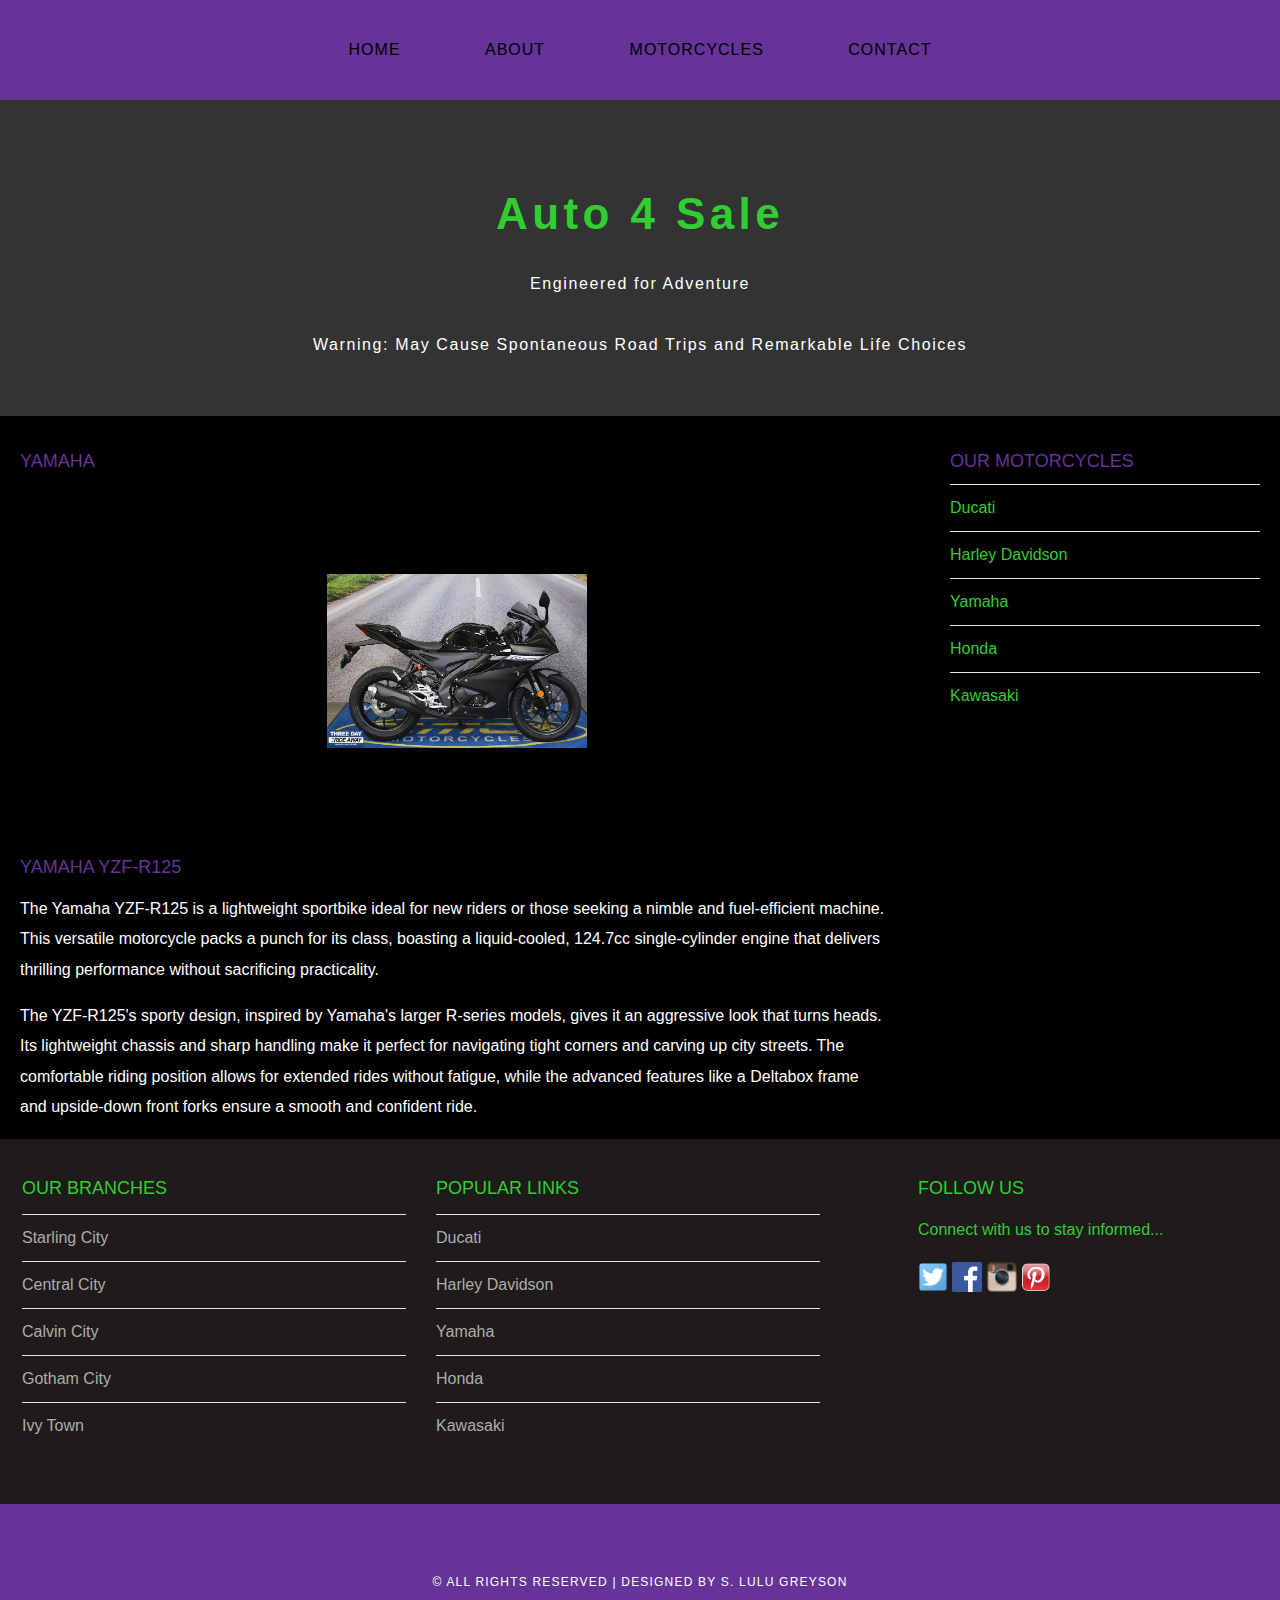
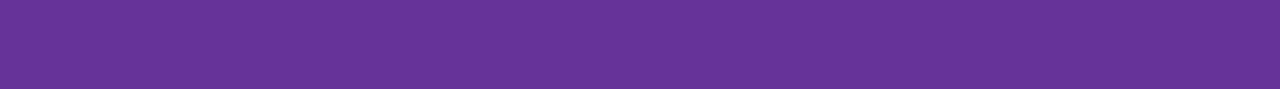
<file: yamaha.html>
<!DOCTYPE html>
<html>
    <head>
        <title>Travel The World</title>
        <link rel="stylesheet" href="style.css"/>
    </head>
    <body>
        <div id="menu">
            <ul>
                <li><a href="index.html">Home</a></li>
                <li><a href="about.html">About</a></li>
               <li><a href="gallery.html">Motorcycles</a></li>
                <li><a href="contact.html">Contact</a></li>
            </ul>
        </div>
        
        <div id="header">
             <h1>Auto 4 Sale</h1>
            <p>Engineered for Adventure 
                <br/><br/>
               Warning:  May Cause Spontaneous Road Trips and Remarkable Life Choices</p>
        </div>
        
        <div id="page">
            <div id="content">
                <h2>Yamaha</h2>
                <div id="gallery">
                    <img src="images/yamaha.jpg"/>
                </div>
                <div id="text">
                    <h2>Yamaha YZF-R125</h2>
                    <p>The Yamaha YZF-R125 is a lightweight sportbike ideal for new riders or those seeking a nimble and fuel-efficient machine.  This versatile motorcycle packs a punch for its class, boasting a liquid-cooled, 124.7cc single-cylinder engine that delivers thrilling performance without sacrificing practicality.</p>

                    <p>The YZF-R125's sporty design, inspired by Yamaha's larger R-series models, gives it an aggressive look that turns heads.  Its lightweight chassis and sharp handling make it perfect for navigating tight corners and carving up city streets.  The comfortable riding position allows for extended rides without fatigue, while the advanced features like a Deltabox frame and upside-down front forks ensure a smooth and confident ride.</p>
                </div>
            </div>
            <div id="sidebar">
                <h2>Our Motorcycles</h2>
                <ul class="styled">
                   <li><a href="ducati.html">Ducati</a></li>
                   <li><a href="harleydavidson.html">Harley Davidson</a></li>
                   <li><a href="yamaha.html">Yamaha</a></li>
                   <li><a href="honda.html">Honda</a></li>
                   <li><a href="kawaski.html">Kawasaki</a></li>
                </ul>
            </div>
        </div>
        
        <div id="footer">
            <div id="box1">
                <h2>Our Branches</h2>
                <ul class="styled">
                   <li><a href="#">Starling City</a></li>
                   <li><a href="#">Central City</a></li>
                   <li><a href="#">Calvin City</a></li>
                   <li><a href="#">Gotham City</a></li>
                   <li><a href="#">Ivy Town</a></li>
                </ul>
            </div>
            
            <div id="box2">
                <h2>Popular Links</h2>
                <ul class="styled">
                   <li><a href="https://www.ducati.com/ww/en/home">Ducati</a></li>
                   <li><a href="https://www.harley-davidson.com/ac/en/index.html">Harley Davidson</a></li>
                   <li><a href="https://yamaha-motor.com/">Yamaha</a></li>
                   <li><a href="https://www.honda.com/">Honda</a></li>
                   <li><a href="https://www.kawasaki.com/en-us/">Kawasaki</a></li>
                 </ul>
            </div>
            
            <div id="box3">
                <h2>Follow Us</h2>
                  <p>Connect with us to stay informed...</p>
                  <a href="#"><img src="images/twitter.png" height="30"/></a>
                  <a href="#"><img src="images/facebook.png" height="30"/></a>
                  <a href="#"><img src="images/instagram.png" height="30"/></a>
                  <a href="#"><img src="images/pinterest.png" height="30"/></a>
            </div>
        </div>
        <div id="copyright">
            <p>&copy; All Rights Reserved  | Designed by S. Lulu Greyson </p>
        </div>
    </body>
</html>
</file>
<file: style.css>
/********************************** UNIVERSAL STYLES **********************************/
body{
    margin: 0;
    padding: 0;
    background-color: black;
    font-family: 'Raleway', sans-serif;
    font-size: 16px;
    font-weight: 400;
    color: #363636;
}

p{
    line-height: 190%;
}

a{
    text-decoration: none;
    color: limegreen;
}

/************************************** MENU ******************************************/


#menu{
    background-color: rebeccapurple;
    height: 100px;
}

#menu ul{
    margin: 0;
    padding: 0;
    list-style-type: none;
    text-align: center;
}

#menu li{
    display: inline-block;
}

#menu a{
    letter-spacing: 1px;
    text-decoration: none;
    text-align: center;
    text-transform: uppercase;
    font-size: 16px;
    line-height: 100px;
    color: black;
    
    padding: 0 40px;
    border: none;
    display: block;
}

#menu a:hover{
    background-color: rebeccapurple;
}

/************************************** HEADER ****************************************/

#header{
    padding: 60px 0px 40px 0;
    background-color: #333333;
    text-align: center;
}

#header h1{
    letter-spacing: 0.1em;
    font-size: 44px;
    color: limegreen;
}

#header p{
    letter-spacing: 0.1em;
    color: #ffffff;
}

/************************************** BANNER ****************************************/

#banner{
    height: 300px;
}

#banner img{
    width: 100%;
    height: 300px;
}

/************************************** PAGE ****************************************/

#page{
    min-height: 400px;
    padding: 20px;
}

#page h2{
    margin-bottom: 12px;
    text-transform: uppercase;
    font-weight: 400;
    font-size: 18px;
    color: rebeccapurple;
}

/*CONTENT*/

#content{
    float: left;
    width: 70%; 
    color: slategrey;
}

/*SIDEBAR*/

#sidebar{
    float: right;
    width: 25%;
}

/*LISTS*/

ul.styled{
    margin: 0;
    padding: 0;
    list-style-type: none;
}

ul.styled li{
    border-top: solid 1px #e5e5e5;
    padding: 14px 0px;
}

/************************************** FOOTER ****************************************/

#footer{
    width: 100%;
    height: 340px;
    background-color: #1e1b1a;
    padding-top: 25px;
    padding-left: 22px;
    clear: both;
}

#footer h2{
    font-size: 18px;
    font-weight: 400;
    text-transform: uppercase;
    color: limegreen;
}

#footer p{
    color: limegreen;
}

#footer a{
    color: #adadad;
}

#box1{
    float: left;
    width: 30%;
    padding-right: 30px;
}

#box2{
    float: left;
    width: 30%;
    padding-right: 30px;
}

#box3{
    float: right;
    width: 30%;
    padding-left: 30px;
}

/************************************** COPYRIGHT ****************************************/

#copyright{
    width: 100%;
    height: 130px;
    text-align: center;
    background-color: rebeccapurple;
    padding-top: 55px;
    clear: both;
}

#copyright p{
    font-size: 12px;
    letter-spacing: 0.1em;
    text-transform: uppercase;
    color: white;
}

/************************************** GALLERY ****************************************/

#gallery img{
    width: 30%;
    margin: 90px;
    padding-left: 25%;
    -moz-transition: -moz-transform 0.5s ease-in;
	-webkit-transition: -webkit-transform 0.5s ease-in;
	-o-transition: -o-transform 0.5s ease-in;
}

#gallery img:hover{
    -moz-transform: scale(3);
    -webkit-transform: scale(3);
    -o-transform: scale(3);
}

/************************************** TEXT ****************************************/

#text p{
    color: white;
}

#welcome-text h2{
    text-align: center;
    color: white;
}
</file>
